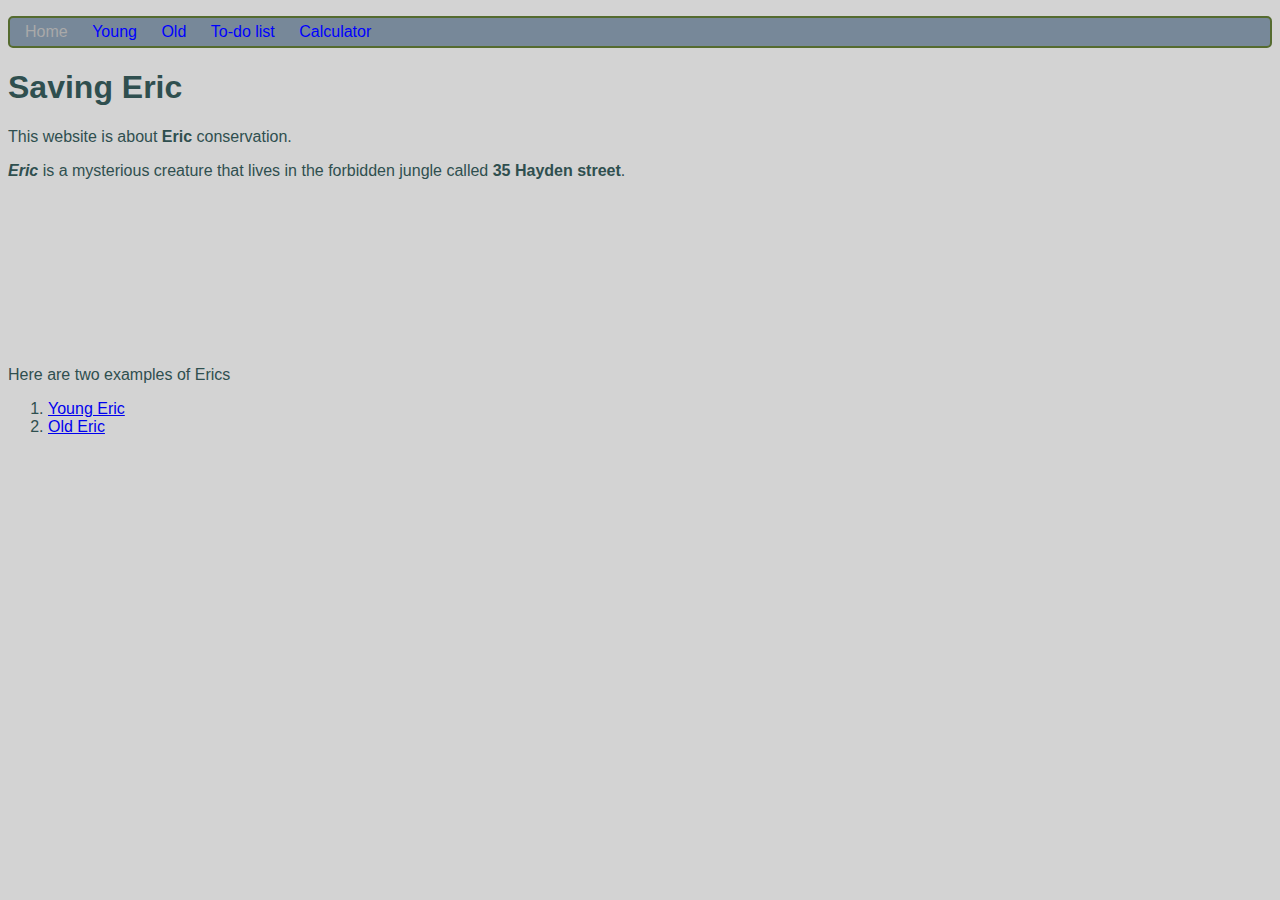
<file: templates/index.html>
<!DOCTYPE html>
<html>
	<head>
		<title>Bird Conservation - Home</title>
		<link type="text/css" rel="stylesheet" href="/static/styles.css"/>
    	<link rel="shortcut icon" href="/static/eric_favicon.ico" type="image/x-icon">
		<meta charset="utf-8"/>
	</head>
	<body>
	  <header>
    <nav>
        <ul>
            <li>Home</li>
            <li><a href="young">Young</a></li>
            <li><a href="old">Old</a></li>
            <li><a href="todoList">To-do list</a></li>
            <li><a href="calculator">Calculator<a></li>
        </ul>
    </nav>
	  </header>
	  <main>
	    
	    <h1>Saving Eric</h1>
	    
	    <p>
	      This website is about <strong>Eric</strong> conservation.
	    </p>
	    
	    <p>
	      <em><strong>Eric</strong></em> is a mysterious creature that lives in the forbidden jungle called <strong>35 Hayden street</strong>.
	    </p>
	    <iframe src="https://www.google.com/maps/embed?pb=!1m18!1m12!1m3!1d2885.977086729631!2d-79.38680554876937!3d43.66944635929515!2m3!1f0!2f0!3f0!3m2!1i1024!2i768!4f13.1!3m3!1m2!1s0x882b34ade61c0aa9%3A0x31b58fd628600f5b!2s35%20Hayden%20St%2C%20Toronto%2C%20ON%20M4Y%203C3!5e0!3m2!1sen!2sca!4v1595629621406!5m2!1sen!2sca" width="400" height="150" frameborder="0" style="border:0;" allowfullscreen="" aria-hidden="false" tabindex="0"></iframe>
	    
	    <l1>
  	    <p>
  	      Here are two examples of Erics
  	    </p>
  	    
  	    <ol>
            <li><a href="young">Young Eric</a></li>
            <li><a href="old">Old Eric</a></li>
        </ol>
      </l1>
	    
	    
	  </main>
	  <footer>
	    
	  </footer>
	</body>
</html>
</file>
<file: static/styles.css>
body {
  background-color: LightGrey;
  font-family: "Helvetica", serif;
  color: DarkSlateGrey;
}
h1 {
  color: DarkSlateGrey;
  font-family: "Helvetica", serif;
}

l1 {
  color: DarkSlateGrey;
  font-family: "Helvetica", serif;
}
l1 a {
    color: DarkSlateGrey;
}

nav ul {
    background-color: LightSlateGrey;
    border-style: solid;
    border-color: DarkOlivegreen;
    border-width: 2px;
    padding: 5px;
    border-radius: 5px;
}
nav ul li {
    list-style-type: none;
    display: inline;
    margin-right: 10px;
    margin-left: 10px;
    color: DarkGrey;
}
nav ul li a {
    text-decoration: none;
    color: LightGrey;
}
nav ul li a {
    text-decoration: none;
    color: Blue;
}






















/**********************************
This section is for styling tables
***********************************/
table, th, td {
  border: 1px solid HoneyDew;
  border-collapse: collapse;
}
tr {
  background-color: PaleTurquoise;
}
th, td {
  vertical-align: top;
  padding: 5px;
  text-align: left;
}
th {
  color: purple;
}
td {
  color: purple;
}
/********************************/
</file>
